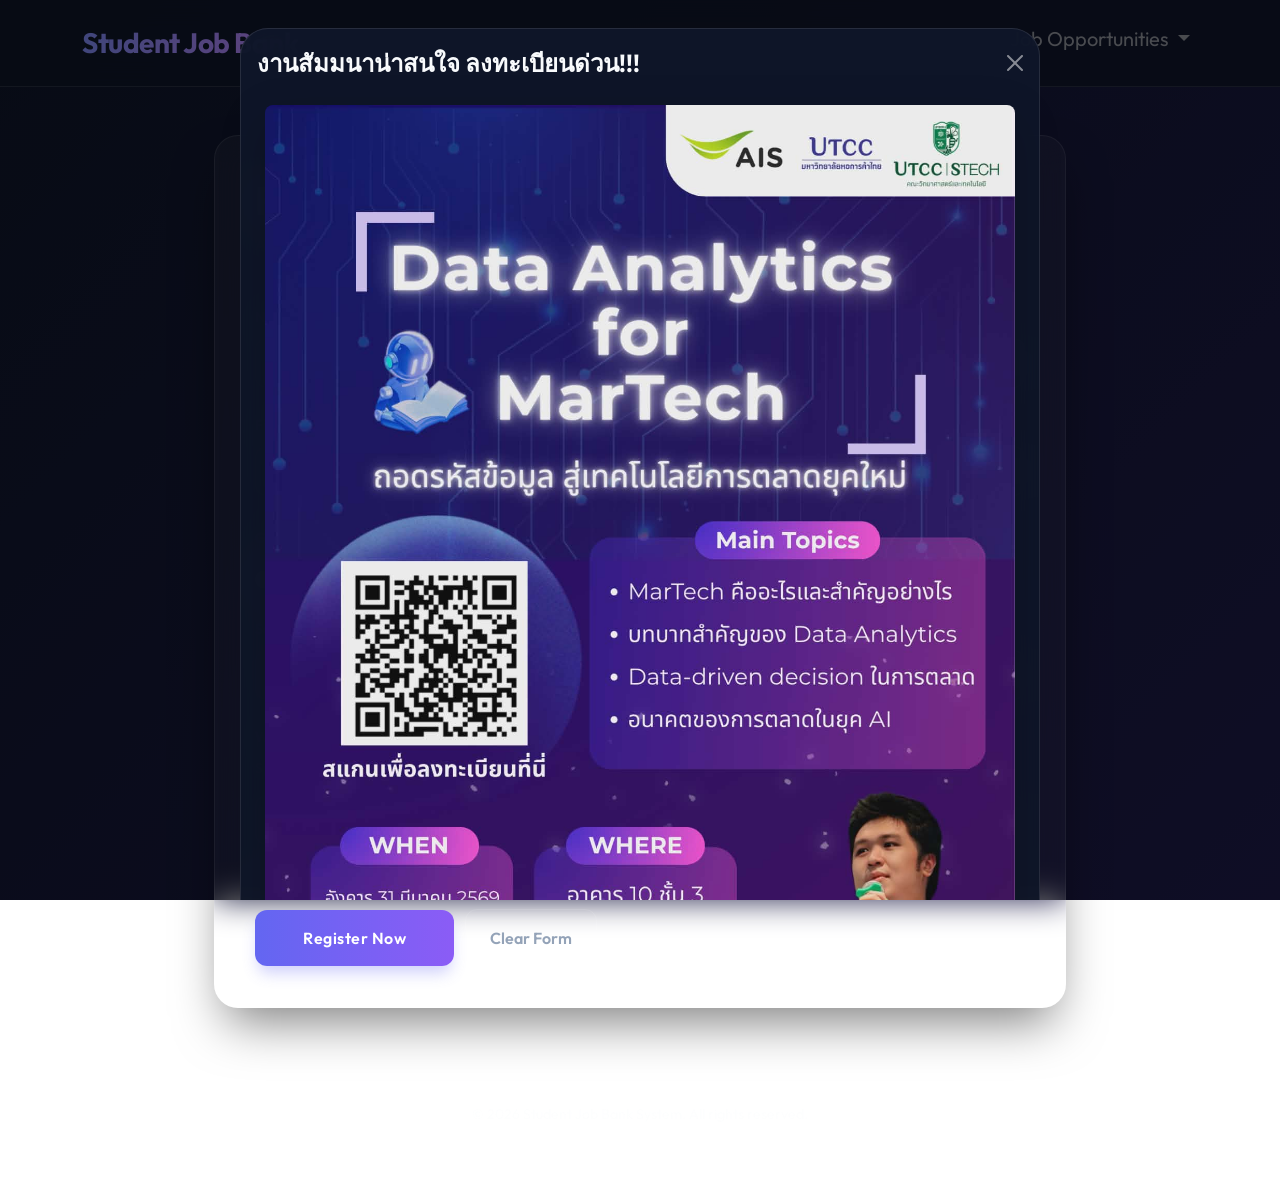
<file: index.html>
<!DOCTYPE html>
<html lang="en">
<head>
  <title>Student Job Bank System</title>
  <meta charset="utf-8">
  <meta name="viewport" content="width=device-width, initial-scale=1">
  <link href="https://cdn.jsdelivr.net/npm/bootstrap@5.1.3/dist/css/bootstrap.min.css" rel="stylesheet">
  <link rel="stylesheet" href="index.css">
  <script src="https://cdn.jsdelivr.net/npm/bootstrap@5.1.3/dist/js/bootstrap.bundle.min.js"></script>
  <script src="validate.js"></script>
  <script src="payRateCal.js"></script>
  <script>
    document.addEventListener('DOMContentLoaded', function () {
      var myModal = new bootstrap.Modal(document.getElementById('promoModal'));
      myModal.show();
    });
  </script>
</head>
<body>

<div class="modal fade" id="promoModal" tabindex="-1" aria-labelledby="promoModalLabel" aria-hidden="true">
  <div class="modal-dialog modal-dialog-centered modal-lg">
    <div class="modal-content shadow-2xl">
      <div class="modal-header border-0 pb-0">
        <h5 class="modal-title fs-4" id="promoModalLabel">งานสัมมนาน่าสนใจ ลงทะเบียนด่วน!!!</h5>
        <button type="button" class="btn-close btn-close-white" data-bs-dismiss="modal" aria-label="Close"></button>
      </div>
      <div class="modal-body p-4 text-center">
        <img src="images/promo_martech.png" class="img-fluid rounded-3 shadow-lg hover-scale" alt="Data Analytics for MarTech Promotion">
      </div>
    </div>
  </div>
</div>

<nav class="navbar navbar-expand-lg navbar-dark sticky-top">
  <div class="container">
    <a class="navbar-brand fs-3" href="index.html">Student Job Bank</a>
    <button class="navbar-toggler border-0" type="button" data-bs-toggle="collapse" data-bs-target="#navbarNavDarkDropdown" aria-controls="navbarNavDarkDropdown" aria-expanded="false" aria-label="Toggle navigation">
      <span class="navbar-toggler-icon"></span>
    </button>
    <div class="collapse navbar-collapse justify-content-end" id="navbarNavDarkDropdown">
      <ul class="navbar-nav">
        <li class="nav-item dropdown">
          <a class="nav-link dropdown-toggle fs-5" href="#" id="navbarDarkDropdownMenuLink" role="button" data-bs-toggle="dropdown" aria-expanded="false">
            Job Opportunities
          </a>
          <ul class="dropdown-menu dropdown-menu-dark shadow-xl" aria-labelledby="navbarDarkDropdownMenuLink">
            <li><a class="dropdown-item" href="job1.html">นักศึกษาช่วยสอน</a></li>
            <li><a class="dropdown-item" href="job2.html">ผู้ช่วยวิจัย</a></li>
            <li><a class="dropdown-item" href="job3.html">เจ้าหน้าที่ห้องสมุด</a></li>
          </ul>
        </li>
      </ul>
    </div>
  </div>
</nav>

<div class="container container-main">
  <div class="form-container">
    <div class="mb-5">
      <h1 class="fw-bold mb-2">Registration</h1>
      <p class="text-secondary opacity-75">Apply for your preferred job position below.</p>
    </div>
    
    <form action="#" method="post" onsubmit="return validateForm()">
      <div class="row">
        <div class="col-md-12 mb-4">
          <label for="nid" class="form-label">National ID<span class="text-danger ms-1">*</span></label>
          <input type="text" class="form-control" id="nid" name="nid" placeholder="Enter 13 digit ID">
        </div>
        
        <div class="col-md-6 mb-4">
          <label for="fname" class="form-label">First Name<span class="text-danger ms-1">*</span></label>
          <input type="text" class="form-control" id="fname" name="fname" placeholder="First Name">
        </div>
        
        <div class="col-md-6 mb-4">
          <label for="lname" class="form-label">Last Name<span class="text-danger ms-1">*</span></label>
          <input type="text" class="form-control" id="lname" name="lname" placeholder="Last Name">
        </div>
        
        <div class="col-md-12 mb-4 mt-2">
          <label class="form-label d-block mb-3">Gender<span class="text-danger ms-1">*</span></label>
          <div class="d-flex gap-4">
            <div class="form-check custom-radio">
              <input type="radio" class="form-check-input" id="gender1" name="genderRad" value="1">
              <label class="form-check-label ps-1" for="gender1">Male</label>
            </div>
            <div class="form-check custom-radio">
              <input type="radio" class="form-check-input" id="gender2" name="genderRad" value="2">
              <label class="form-check-label ps-1" for="gender2">Female</label>
            </div>
            <div class="form-check custom-radio">
              <input type="radio" class="form-check-input" id="gender3" name="genderRad" value="3">
              <label class="form-check-label ps-1" for="gender3">Other</label>
            </div>
          </div>
        </div>
        
        <div class="col-md-6 mb-4">
          <label for="school" class="form-label">School<span class="text-danger ms-1">*</span></label>
          <select class="form-select" id="school" name="shool">
            <option value="1">School of Science and Technology</option>
            <option value="2">School of Business Administration</option>
            <option value="3">School of Law</option>
            <option value="4">School of Art and Design</option>
          </select>
        </div>
        
        <div class="col-md-6 mb-4">
          <label for="year" class="form-label">Year of Study<span class="text-danger ms-1">*</span></label>
          <select class="form-select" id="year" name="year">
            <option value="1">1st Year (55 THB/hour)</option>
            <option value="2">2nd Year (65 THB/hour)</option>
            <option value="3">3rd Year (75 THB/hour)</option>
            <option value="4">4th Year or Greater (85 THB/hour)</option>
          </select>
        </div>
        
        <div class="col-md-12 mb-5">
          <label for="workDays" class="form-label">Working Days per Week<span class="text-danger ms-1">*</span></label>
          <p class="text-secondary small mb-3 opacity-50">Specify from 1 to 6 days.</p>
          <input type="number" class="form-control" id="workDays" name="workDays" min="1" max="6" placeholder="Example: 5">
        </div>
      </div>
      
      <div class="pt-3">
        <button type="submit" class="btn btn-primary px-5 py-3">Register Now</button>
        <button type="reset" class="btn btn-reset px-4 py-3">Clear Form</button>
      </div>
    </form>
  </div>
</div>

<footer class="text-center py-5 opacity-25">
  <p class="small">&copy; 2026 Student Job Bank System. All rights reserved.</p>
</footer>

</body>
</html>
</file>
<file: index.css>
@import url('https://fonts.googleapis.com/css2?family=Outfit:wght@300;400;600;700&display=swap');

:root {
  --primary-color: #6366f1;
  --secondary-color: #8b5cf6;
  --accent-color: #f43f5e;
  --bg-gradient: linear-gradient(135deg, #0f172a 0%, #1e1b4b 100%);
  --card-bg: rgba(255, 255, 255, 0.05);
  --glass-border: rgba(255, 255, 255, 0.1);
  --text-primary: #f8fafc;
  --text-secondary: #94a3b8;
  --transition: all 0.3s cubic-bezier(0.4, 0, 0.2, 1);
}

body {
  font-family: 'Outfit', sans-serif;
  background: var(--bg-gradient);
  background-attachment: fixed;
  color: var(--text-primary);
  min-height: 100vh;
  margin: 0;
  padding: 0;
}

.navbar {
  background: rgba(15, 23, 42, 0.8) !important;
  backdrop-filter: blur(12px);
  border-bottom: 1px solid var(--glass-border);
  padding: 1rem 0;
}

.navbar-brand {
  font-weight: 700;
  letter-spacing: -0.5px;
  background: linear-gradient(to right, #818cf8, #c084fc);
  -webkit-background-clip: text;
  -webkit-text-fill-color: transparent;
}

.container-main {
  max-width: 900px;
  margin: 3rem auto;
  padding: 0 1.5rem;
}

/* Glassmorphism Card Effect */
.form-container, .job-card {
  background: var(--card-bg);
  backdrop-filter: blur(16px);
  border: 1px solid var(--glass-border);
  border-radius: 24px;
  padding: 2.5rem;
  box-shadow: 0 25px 50px -12px rgba(0, 0, 0, 0.5);
  animation: slideIn 0.6s ease-out;
}

@keyframes slideIn {
  from { opacity: 0; transform: translateY(20px); }
  to { opacity: 1; transform: translateY(0); }
}

.form-label {
  color: var(--text-secondary);
  font-weight: 500;
  font-size: 0.9rem;
  margin-bottom: 0.6rem;
}

.form-control, .form-select {
  background: rgba(255, 255, 255, 0.03);
  border: 1px solid var(--glass-border);
  color: white;
  border-radius: 12px;
  padding: 0.75rem 1rem;
  transition: var(--transition);
}

.form-control:focus, .form-select:focus {
  background: rgba(255, 255, 255, 0.07);
  border-color: var(--primary-color);
  box-shadow: 0 0 0 4px rgba(99, 102, 241, 0.2);
  color: white;
}

.form-control::placeholder {
  color: #475569;
}

input[type="radio"] {
  accent-color: var(--primary-color);
  width: 1.2rem;
  height: 1.2rem;
}

.btn-primary {
  background: linear-gradient(to right, var(--primary-color), var(--secondary-color));
  border: none;
  border-radius: 12px;
  padding: 0.8rem 2rem;
  font-weight: 600;
  letter-spacing: 0.5px;
  transition: var(--transition);
  box-shadow: 0 10px 15px -3px rgba(99, 102, 241, 0.3);
}

.btn-primary:hover {
  transform: translateY(-2px);
  box-shadow: 0 20px 25px -5px rgba(99, 102, 241, 0.4);
  filter: brightness(1.1);
}

.btn-reset {
  background: transparent;
  border: 1px solid var(--glass-border);
  color: var(--text-secondary);
  border-radius: 12px;
  padding: 0.8rem 2rem;
  font-weight: 600;
  margin-left: 0.5rem;
  transition: var(--transition);
}

.btn-reset:hover {
  background: rgba(255, 255, 255, 0.05);
  color: white;
  border-color: white;
}

/* Job Table Styling */
.table {
  color: var(--text-primary) !important;
}

.table th {
  color: var(--text-secondary);
  font-weight: 500;
  border-bottom: 1px solid var(--glass-border);
  padding: 1.2rem 0.5rem;
}

.table td {
  padding: 1.2rem 0.5rem;
  border-bottom: 1px solid rgba(255, 255, 255, 0.05);
}

.job-img {
  border-radius: 20px;
  transition: var(--transition);
}

.job-img:hover {
  transform: scale(1.02);
}

li {
  margin-bottom: 0.5rem;
  color: var(--text-secondary);
}

/* Modal Styling */
.modal-content {
  background: rgba(15, 23, 42, 0.95);
  backdrop-filter: blur(20px);
  border: 1px solid var(--glass-border);
  border-radius: 28px;
}

.modal-header {
  border-bottom: 1px solid var(--glass-border);
}

.modal-title {
  font-weight: 700;
}

.dropdown-menu {
  background: rgba(15, 23, 42, 0.95);
  backdrop-filter: blur(12px);
  border: 1px solid var(--glass-border);
  border-radius: 16px;
  padding: 0.5rem;
  margin-top: 0.5rem;
}

.dropdown-item {
  color: var(--text-secondary);
  border-radius: 8px;
  padding: 0.7rem 1rem;
  transition: var(--transition);
}

.dropdown-item:hover {
  background: var(--primary-color);
  color: white;
}
</file>
